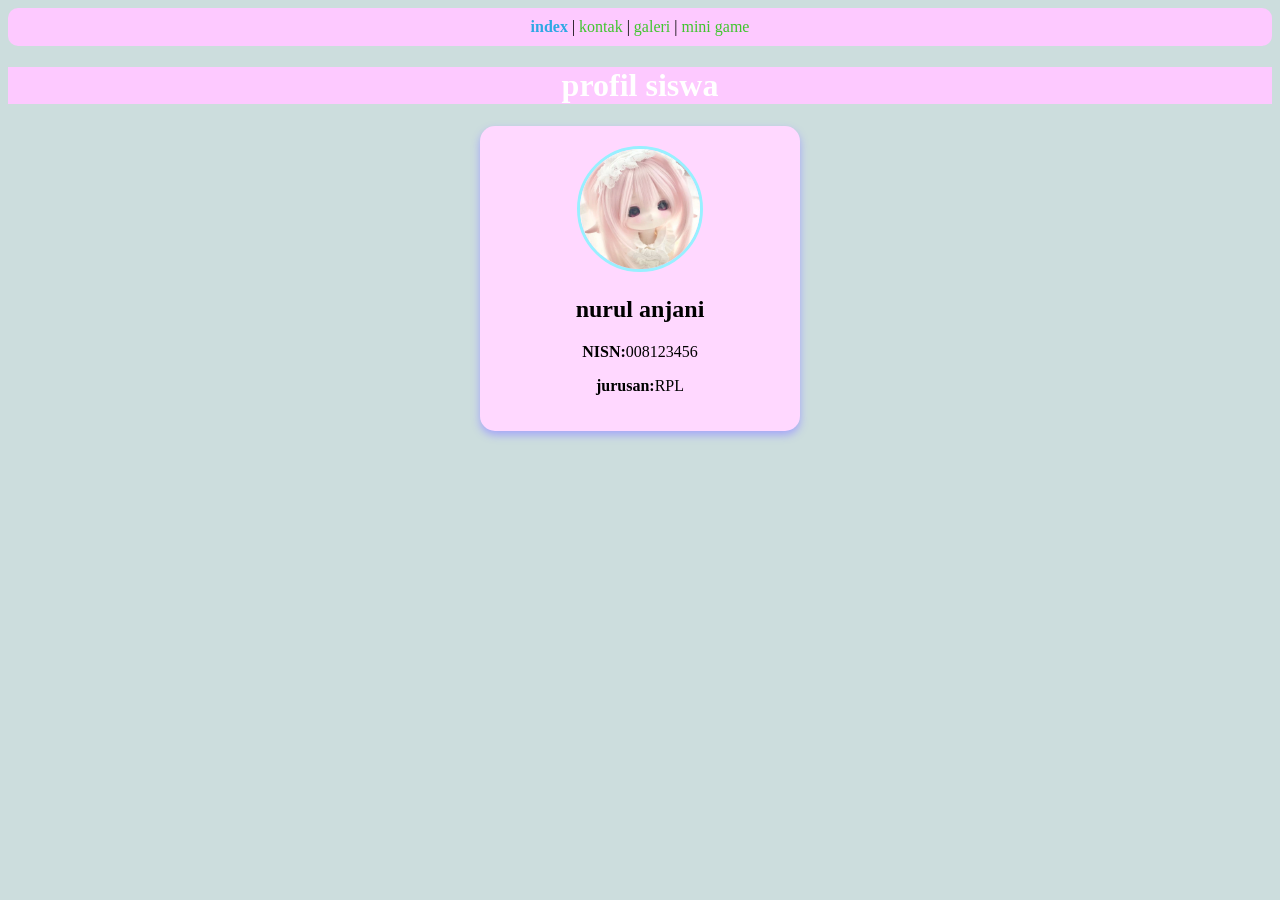
<file: index.html>
<!DOCTYPE html>
<html>

<head>
  <meta charset="UTF-8">
  <meta name="viewport" content="width=device-width, initial-scale=1">
  <title>profil</title>
  <link rel="stylesheet" href="style.css">
</head>

<body>
  <nav class="navigasi">
    <a href="index.html" class="aktif">index</a> |
    <a href="kontak.html">kontak</a> |
    <a href="galeri.html">galeri</a> |
    <a href="minigame.html">mini game</a>
  </nav>

  <h1>profil siswa</h1>
  
  <div class="kartu-profil">
    <img src="jani.webp" alt="" width="120" />
    <h2>nurul anjani</h2>
    <p><b>NISN:</b>008123456</p>
    <p><b>jurusan:</b>RPL</p>
  </div>
</body>

</html>
</file>
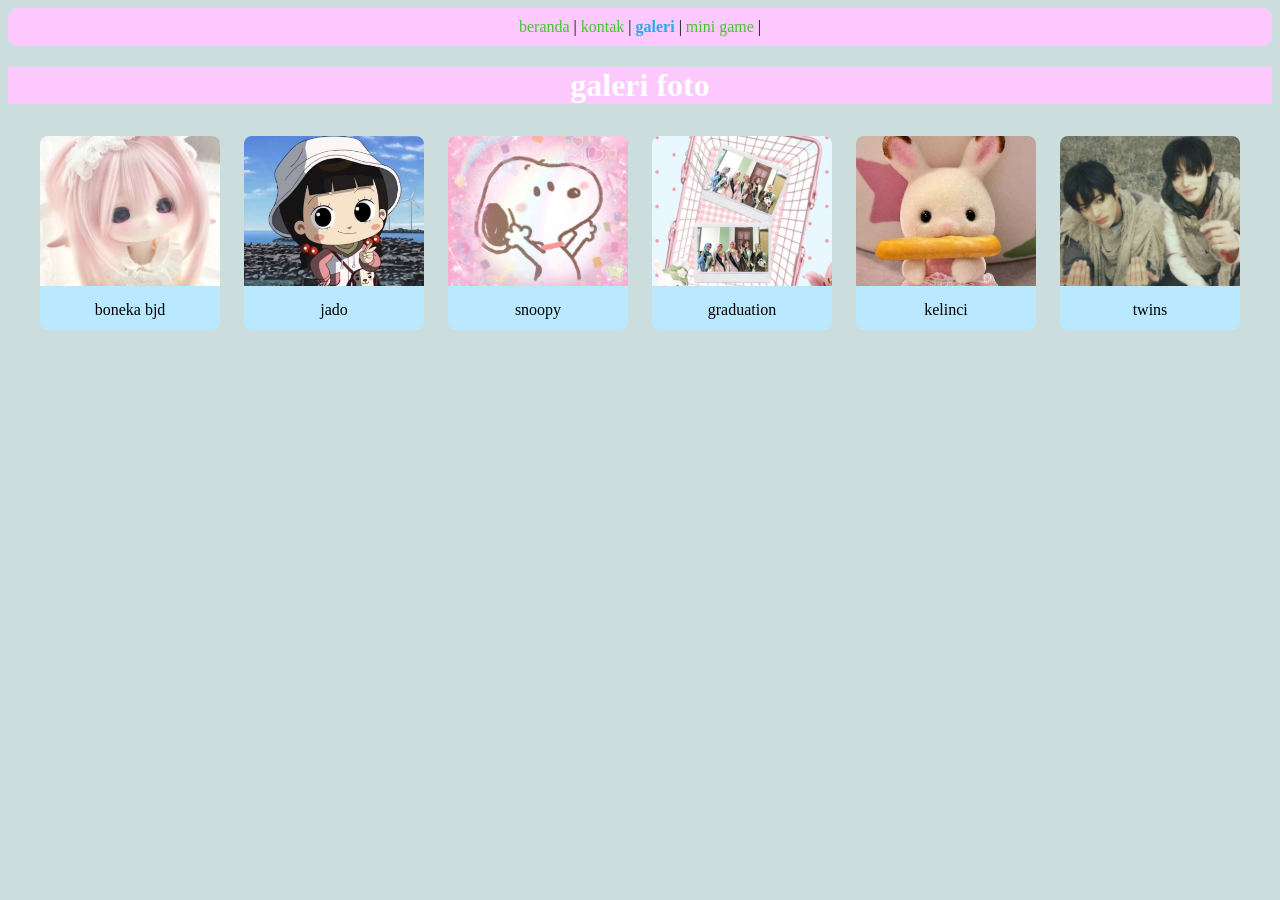
<file: galeri.html>
<!DOCTYPE html>
<html>

<head>
  <meta charset="UTF-8">
  <meta name="viewport" content="width=device-width, initial-scale=1">
  <title>galeri</title>
  <link rel="stylesheet" href="style.css">
</head>

<body>
  <nav class="navigasi">
    <a href="index.html">beranda</a> |
    <a href="kontak.html">kontak</a> |
    <a href="galeri.html" class="aktif">galeri</a> |
    <a href="minigame.html">mini game</a> |
  </nav>
  
  <h1>galeri foto</h1>
  
  
  <div class="galeri-container">
    <div class="galeri-item">
      <img src="gambar/boneka BJD.webp" alt="boneka bjd" />
      <p>boneka bjd</p>
    </div>
    
    <div class="galeri-item">
      <img src="gambar/Coi jadoo.jpeg" alt="jado" />
      <p>jado</p>
    </div>
    
    <div class="galeri-item">
      <img src="gambar/Snoopy.jpg" alt="snoopy" />
      <p>snoopy</p>
    </div>
    
    <div class="galeri-item">
      <img src="gambar/graduation.jpg" alt="graduation" />
      <p>graduation</p>
    </div>
    
    <div class="galeri-item">
      <img src="gambar/kelinci.jpg" alt="kelinci" />
      <p>kelinci</p>
    </div>
    
    <div class="galeri-item">
      <img src="gambar/twins.jpg" alt="cortis" />
      <p>twins</p>
    </div>
  </div>
</body>

</html>
</file>
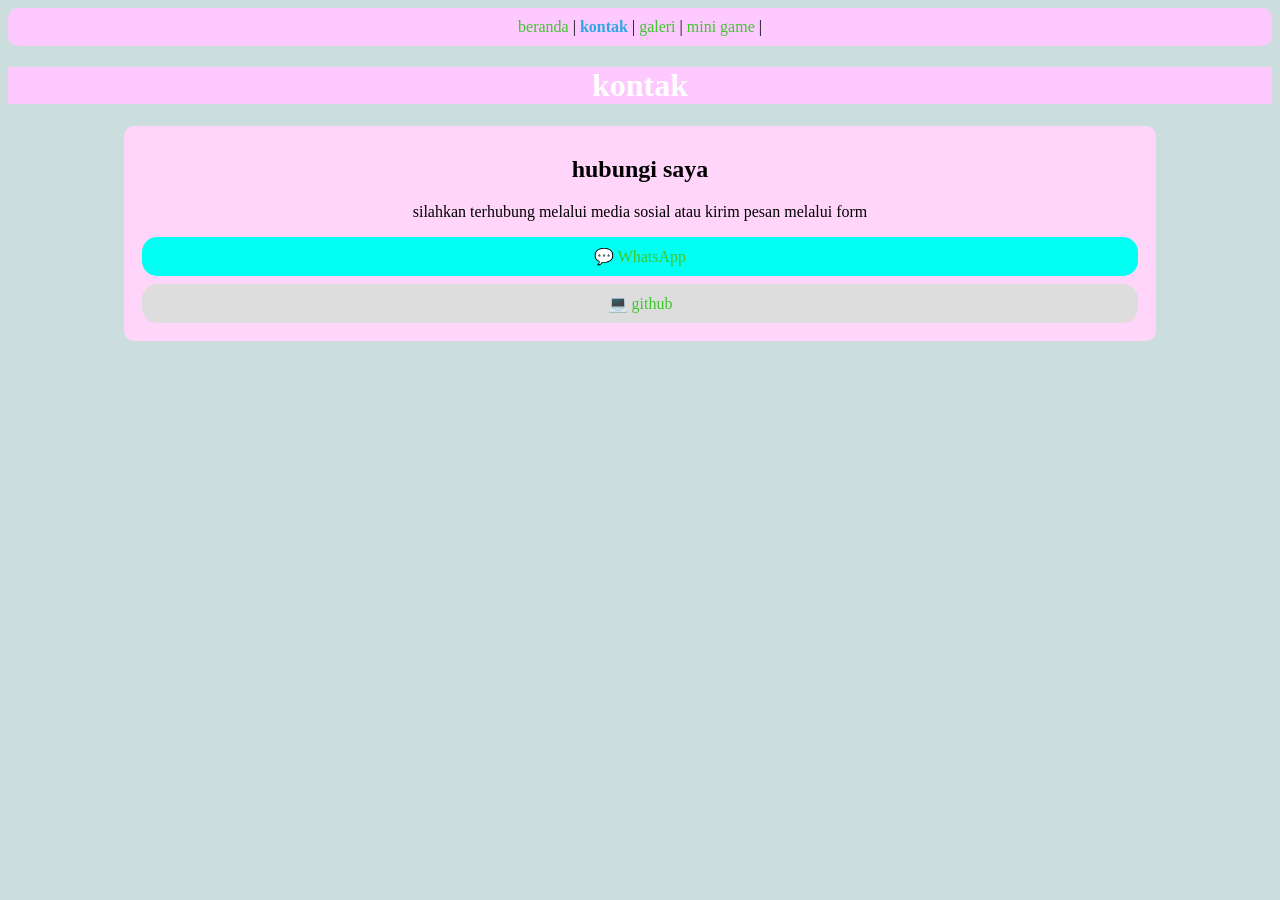
<file: kontak.html>
<!DOCTYPE html>
<html>

<head>
  <meta charset="UTF-8">
  <meta name="viewport" content="width=device-width, initial-scale=1">
  <title>kontak</title>
  <link rel="stylesheet" href="style.css">
</head>

<body>
  <nav class="navigasi">
    <a href="index.html">beranda</a> |
    <a href="kontak.html" class="aktif">kontak</a> |
    <a href="galeri.html">galeri</a> |
    <a href="minigame.html">mini game</a> |
  </nav>
  
  <h1>kontak</h1>
  
<div class="kartu-kontak">
 <h2>hubungi saya</h2>
 <p>silahkan terhubung melalui media sosial atau kirim pesan melalui form</p>
 
 <div class="link-medsos">
   <a class="tombol-medsos wa" href="https://wa.me/6285811346275">💬 WhatsApp</a>
   <a class="tombol-medsos github" href="https://github.com/nurulanjani227-collab">💻 github</a>
 </div>
</div>
</body>

</html>
</file>
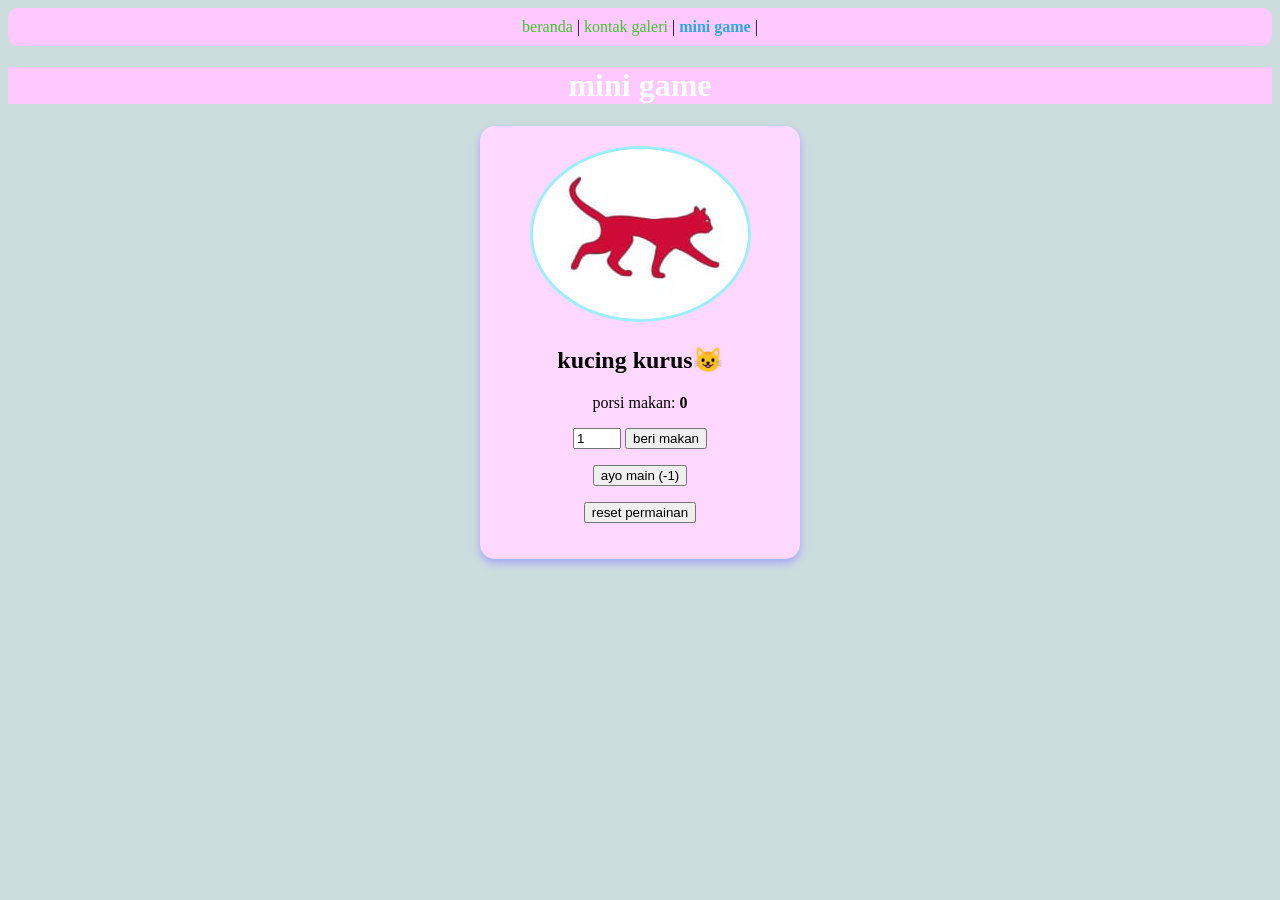
<file: minigame.html>
<!DOCTYPE html>
<html>

<head>
  <meta charset="UTF-8">
  <meta name="viewport" content="width=device-width, initial-scale=1">
  <title>mini game</title>
  <link rel="stylesheet" href="style.css">
</head>

<body>
  <nav class="navigasi">
    
    <a href="index.html">beranda</a> |
    <a href="kontak.html">kontak </a>
    <a href="galeri.html">galeri</a> |
    <a href="minigame.html" class="aktif">mini game</a> |
  </nav>
  
  <h1>mini game</h1>
  
  <!-- area game -->
  <div class="kartu-profil">
    <img id="foto-kucing" src="gambar/kucing kurus.jpg" alt="" />
    <h2 id="status-kucing">kucing kurus😺</h2>
    <p>porsi makan: <b id="teks-porsi">0</b></p>
    
    <p>
      <input type="number" name="" id="input-makanan" value="1">
      <button onclick="beriMakan()">beri makan</button>
    </p>
    
    <button onclick="ajakmain()">ayo main (-1)</button>
    
    <p>
      <button onclick="reset()">reset permainan</button>
    </p>
  </div>
  <!-- hubungkan ke file javascript terpisah -->
  <script src="minigame.js"></script>
</body>

</html>
</file>
<file: style.css>
h1 {
       background-color: #FDC9FF;
       color: #fff;
       text-align: center;
    }
    
    a {
       color: #40C52E;
    }
    
    body {
       background-color: #CCDDDD;
    }
    
    /* mengubah div menjadi tampilan kartu */
    div.kartu-profil {
       background-color: #FFD8FF;
       width: 280px;
       margin: 20px auto;
       padding: 20px;
       border-radius: 15px;
       box-shadow: 0 4px 8px rgba(164, 165, 248, 1);
       text-align: center;
    }
    
    div.kartu-profil img {
       border-radius: 50%;
       border: 3px solid #98F0FF;
    }
    
    .navigasi {
       background-color: #FDC9FF;
       padding: 10px;
       text-align: center;
       border-radius: 10px;
    }
    
    .navigasi a {
       text-decoration: none;
    }
    
    .navigasi .aktif {
       font-weight: bold;
       color: #2DA8E4;
    }
    
    div.kartu-kontak {
       background-color: #FFD6F9;
       text-align: center;
       width: 80%;
       /*rata tengah horizontal*/
       margin: 0 auto;
       padding: 10px;
       /* sudut kotak tumpul*/
       border-radius: 10px;
    }
    
    .tombol-medsos {
       /* agar tombol melebar satu baris penuh */
       display: block;
       padding: 10px;
       /* teks rata tengah */
       text-align: center;
       text-decoration: none;
       margin: 8px;
       /*sudut tumpul */
       border-radius: 15px;
    }
    
    .wa {
       background-color: #03FEF3;
    }
    
    .github {
       background-color: #dddddd;
    }
    
    .galeri-container {
       text-align: center;
       max-width: 100%;
       margin: 0 auto;
    }
    
    /* item galeri foto */
    .galeri-item {
       width: 50%;
       max-width: 180px;
       display: inline-block;
       margin: 10px;
       border-radius: 8px;
       overflow: hidden;
       background-color: #BAE8FF;
    }
    
    .galeri-item img {
       width: 100%;
       height: 150px;
       object-fit: cover;
    }
    .galeri-item p {
       padding: 0px;
       line-height: 0.5;
    }
    
    #input-makanan{
       width: 3em;
    }
</file>
